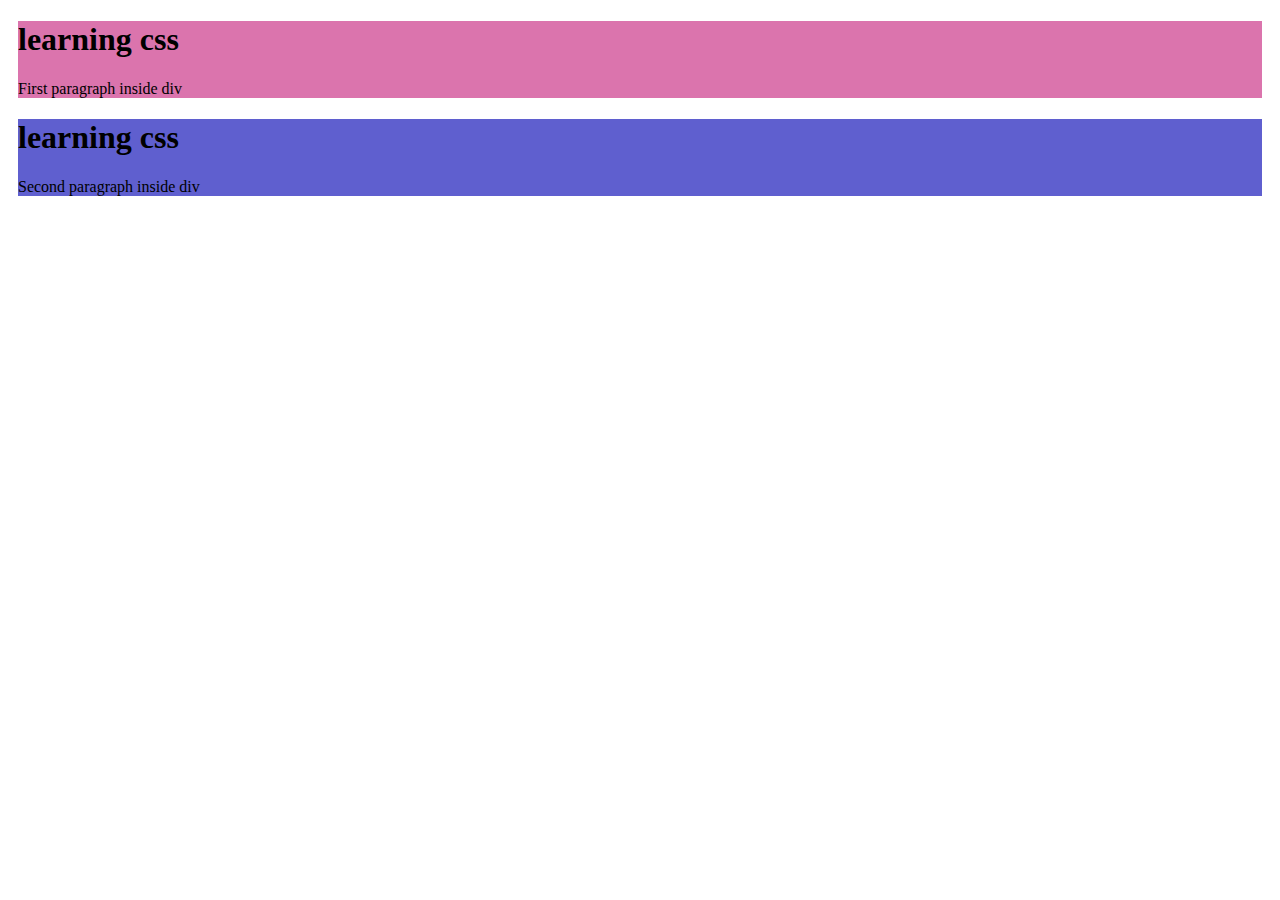
<file: Workshop-2.html>
<!DOCTYPE html>
<html lang="en">

<head>
    <meta charset="UTF-8">
    <meta http-equiv="X-UA-Compatible" content="IE=edge">
    <meta name="viewport" content="width=device-width, initial-scale=1.0">
    <title>External Css</title>
    <link rel="stylesheet" href="style.css">
</head>

<body>
    <div id="div1" class="divele">
        <h1>learning css</h1>
        <p>First paragraph inside div</p>
    </div>
    <div id="div2" class="divele">
        <h1>learning css</h1>
        <p>Second paragraph inside div</p>
    </div>
</body>

</html>
</file>
<file: style.css>
#div1{
    margin: 10px;
    background-color: rgb(219, 116, 173);
    
}
.divele{
    margin: 10px;
    background-color: rgb(95, 95, 207);
}
</file>
